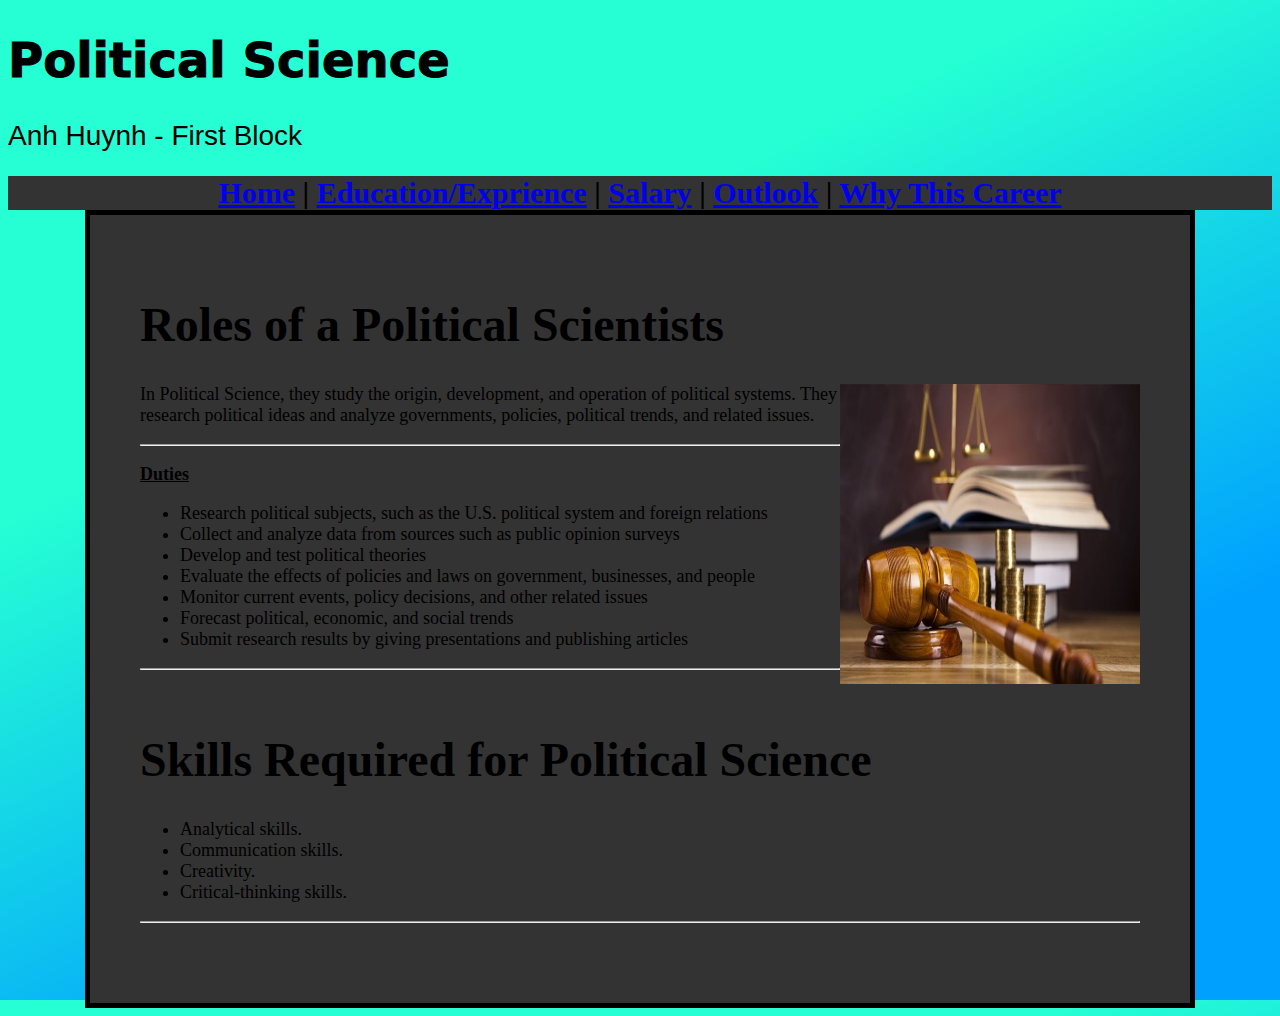
<file: index.html>
<!doctype html>

<html>
    <head>
        <meta charset="utf-8">

        <title>Political Science</title>

        <link rel="stylesheet" href="styles.css">

    </head>

<div="banner">
    <h1 id="title">Political Science</h1>
    <h2 id="creator">Anh Huynh - First Block</h2>
</div>

<nav class="menu">
		<a class="active" href="index.html">Home</a> |
		<a href="education.html">Education/Exprience</a> |
		<a href="salary.html">Salary</a> |
		<a href="outlook.html">Outlook</a> |
		<a href="aboutme.html">Why This Career</a>
</nav>

<body>
    <div id="center">
        <h1>Roles of a Political Scientists </h1>
            <img src="./image/polsci.png" alt="Political Science" width="300" height="300">

            <p>
                In Political Science, they study the origin, development, and operation of political systems. They research political ideas and analyze governments, policies, political trends, and related issues.
            </p>
            <hr/>
        <h3>Duties</h3>  
            <p>
                <ul class="roles">
                    <li>Research political subjects, such as the U.S. political system and foreign relations</li>
                    <li>Collect and analyze data from sources such as public opinion surveys</li>
                    <li>Develop and test political theories</li>
                    <li>Evaluate the effects of policies and laws on government, businesses, and people</li>
                    <li>Monitor current events, policy decisions, and other related issues</li>
                    <li>Forecast political, economic, and social trends</li>
                    <li>Submit research results by giving presentations and publishing articles</li>
                </ul>
            </p>
                <hr/><br/>
        <h1>Skills Required for Political Science</h1>
            <p>
                <ul class="skill">
                    <li>Analytical skills.</li>
                    <li>Communication skills.</li>
                    <li>Creativity.</li>
                    <li>Critical-thinking skills.</li>
                </ul>
            </p>
                <hr/><br/>
    </div>    
</body>

</html>
</file>
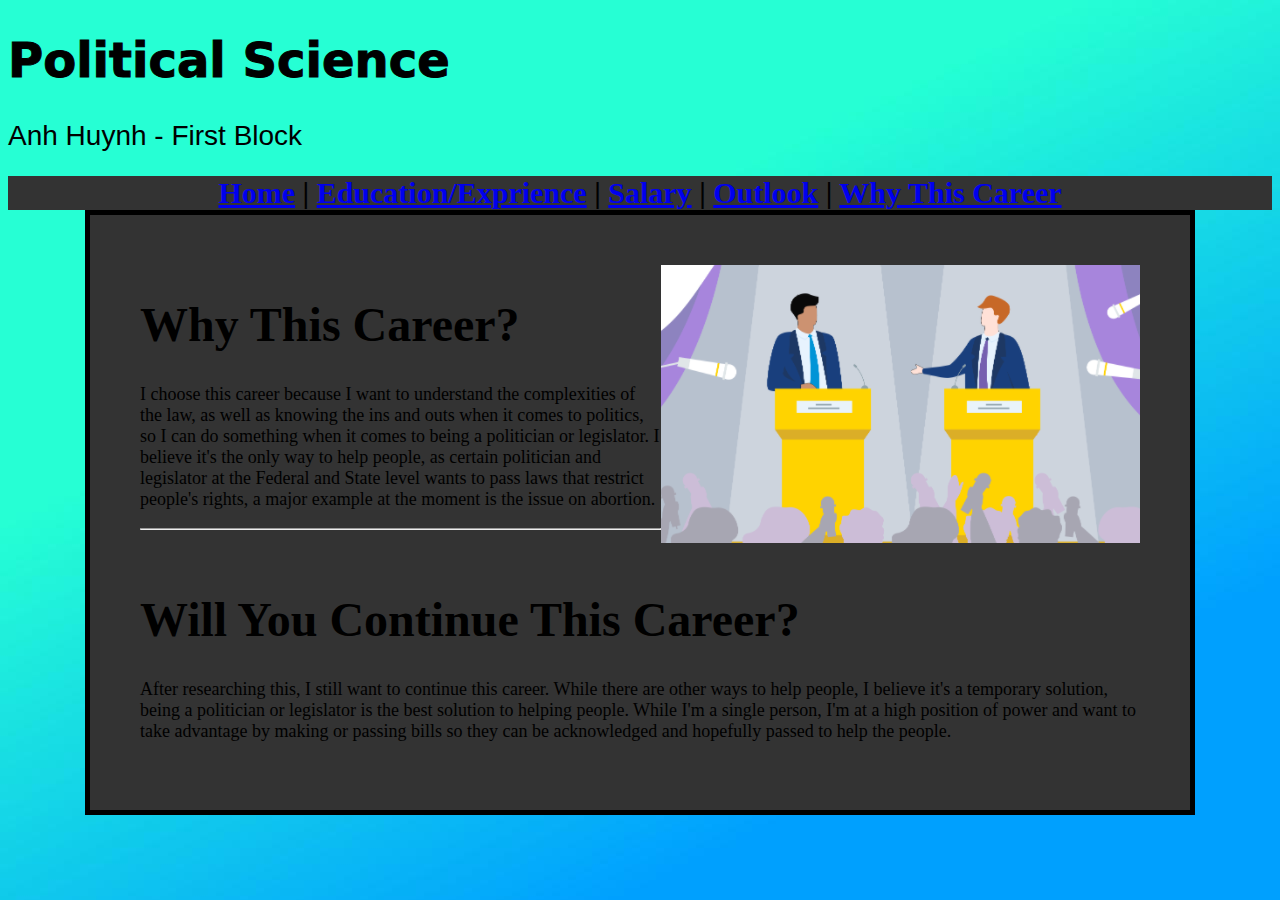
<file: aboutme.html>
<!doctype html>

<html>
    <head>
        <meta charset="utf-8">

        <title>Political Science</title>

        <link rel="stylesheet" href="styles.css">

    </head>

<div="banner">
    <h1 id="title">Political Science</h1>
    <h2 id="creator">Anh Huynh - First Block</h2>
</div>

<nav class="menu">
		<a class="active" href="index.html">Home</a> |
		<a href="education.html">Education/Exprience</a> |
		<a href="salary.html">Salary</a> |
		<a href="outlook.html">Outlook</a> |
		<a href="aboutme.html">Why This Career</a>
</nav>

    <body>
        <div id="center">
        <img id="center"  src="./image/talk.png" alt="Debate">
            <h1 class="title">Why This Career?</h1>
                <p>
                    I choose this career because I want to understand the complexities of the law, as well as knowing the 
                    ins and outs when it comes to politics, so I can do something when it comes to being a politician or 
                    legislator. I believe it's the only way to help people, as certain politician and legislator at the Federal
                    and State level wants to pass laws that restrict people's rights, a major example at the moment is the issue on
                    abortion.
                </p>
                <hr/><br/>
            
            <h1>Will You Continue This Career?</h1>
                <p>
                    After researching this, I still want to continue this career. While there are other ways to help people, I believe
                    it's a temporary solution, being a politician or legislator is the best solution to helping people. While I'm a single
                    person, I'm at a high position of power and want to take advantage by making or passing bills so they can be 
                    acknowledged and hopefully passed to help the people.  
                </p>
        </div>
    </body>
</html>
</file>
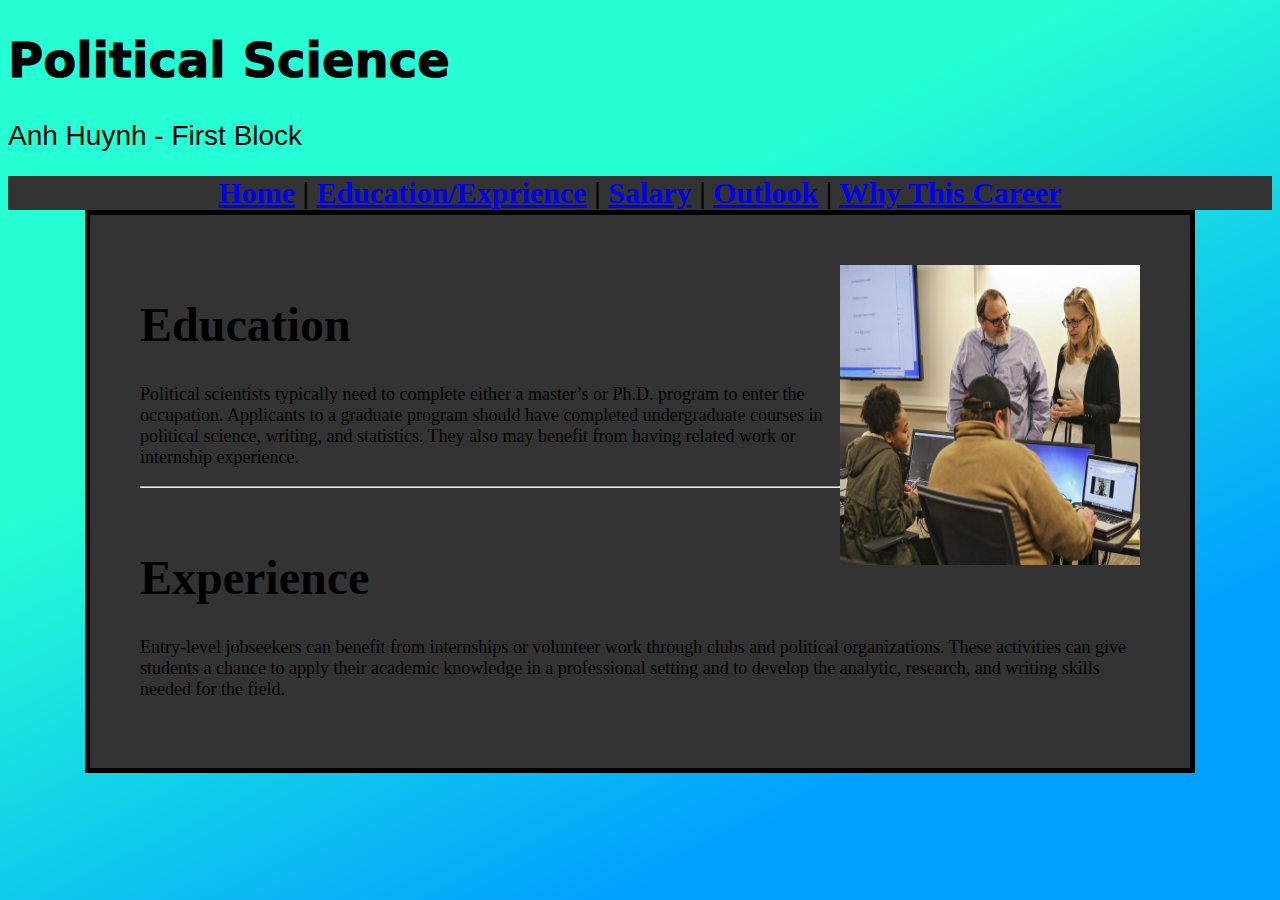
<file: edu.html>
<!doctype html>

<html>
    <head>
        <meta charset="utf-8">

        <title>Political Science</title>

        <link rel="stylesheet" href="styles.css">

    </head>

<div="banner">
    <h1 id="title">Political Science</h1>
    <h2 id="creator">Anh Huynh - First Block</h2>
</div>

<nav class="menu">
		<a class="active" href="index.html">Home</a> |
		<a href="education.html">Education/Exprience</a> |
		<a href="salary.html">Salary</a> |
		<a href="outlook.html">Outlook</a> |
		<a href="aboutme.html">Why This Career</a>
</nav>

<body>
    <div id="center">
<img src="./image/edu.png" alt="Education" width="300" height="300">

        <h1 class="title">Education</h1>
            <p>
                Political scientists typically need to complete either a master’s or Ph.D. program to enter the occupation. 
                Applicants to a graduate program should have completed undergraduate courses in political science, writing, 
                and statistics. They also may benefit from having related work or internship experience.
            </p>
<hr/><br/>
    <h1>Experience</h1>
        <p>
            Entry-level jobseekers can benefit from internships or volunteer work through clubs and political organizations. 
            These activities can give students a chance to apply their academic knowledge in a professional setting and to develop 
            the analytic, research, and writing skills needed for the field.
        </p>
    </div>    
</body>

</html>
</file>
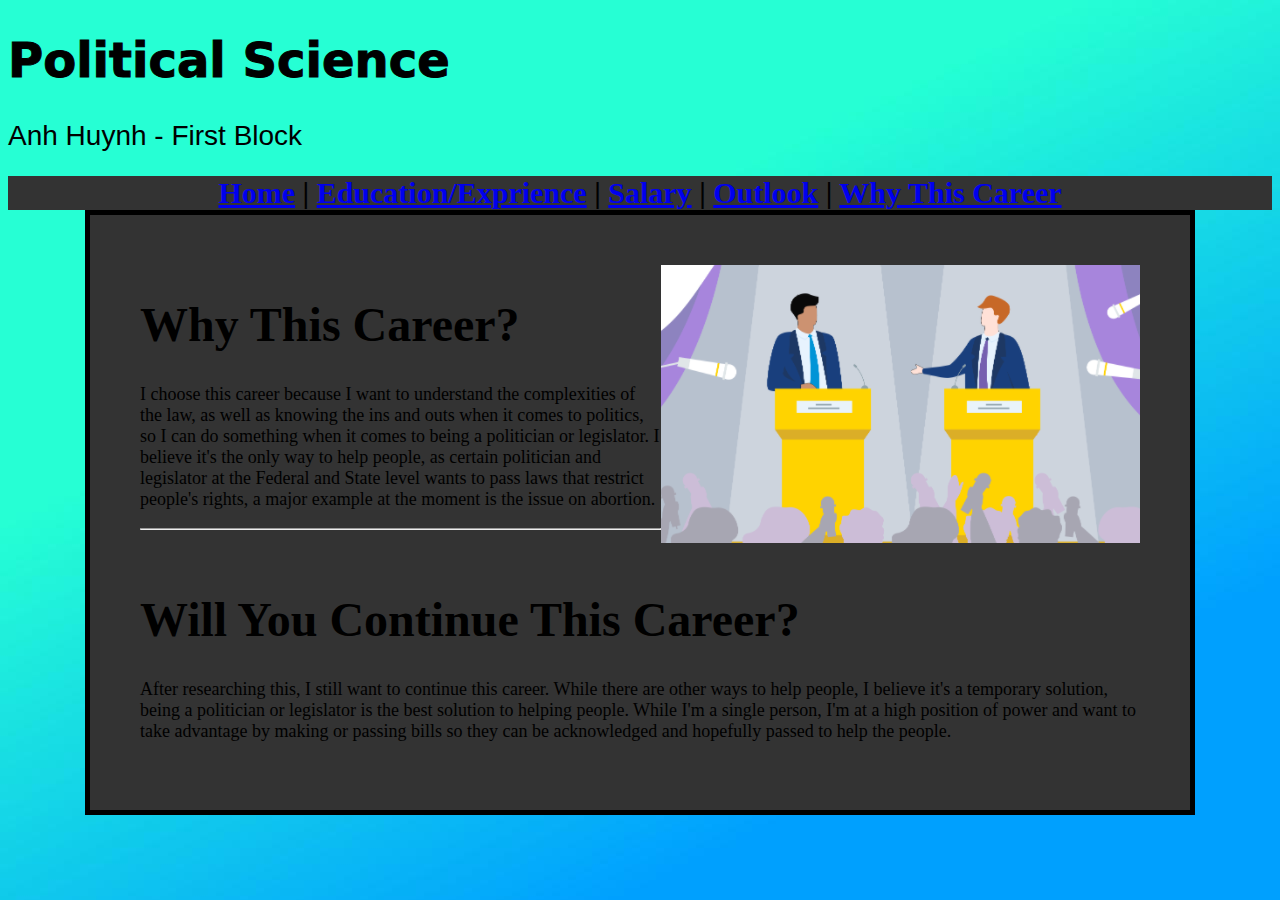
<file: hsaboutme.html>
<!doctype html>

<html>
    <head>
        <meta charset="utf-8">

        <title>Political Science</title>

        <link rel="stylesheet" href="styles.css">

    </head>

<div="banner">
    <h1 id="title">Political Science</h1>
    <h2 id="creator">Anh Huynh - First Block</h2>
</div>

<nav class="menu">
		<a class="active" href="index.html">Home</a> |
		<a href="education.html">Education/Exprience</a> |
		<a href="salary.html">Salary</a> |
		<a href="outlook.html">Outlook</a> |
		<a href="aboutme.html">Why This Career</a>
</nav>

    <body>
        <div id="center">
        <img id="center"  src="./image/talk.png" alt="Debate">
            <h1 class="title">Why This Career?</h1>
                <p>
                    I choose this career because I want to understand the complexities of the law, as well as knowing the 
                    ins and outs when it comes to politics, so I can do something when it comes to being a politician or 
                    legislator. I believe it's the only way to help people, as certain politician and legislator at the Federal
                    and State level wants to pass laws that restrict people's rights, a major example at the moment is the issue on
                    abortion.
                </p>
                <hr/><br/>
            
            <h1>Will You Continue This Career?</h1>
                <p>
                    After researching this, I still want to continue this career. While there are other ways to help people, I believe
                    it's a temporary solution, being a politician or legislator is the best solution to helping people. While I'm a single
                    person, I'm at a high position of power and want to take advantage by making or passing bills so they can be 
                    acknowledged and hopefully passed to help the people.  
                </p>
        </div>
    </body>

</html>
</file>
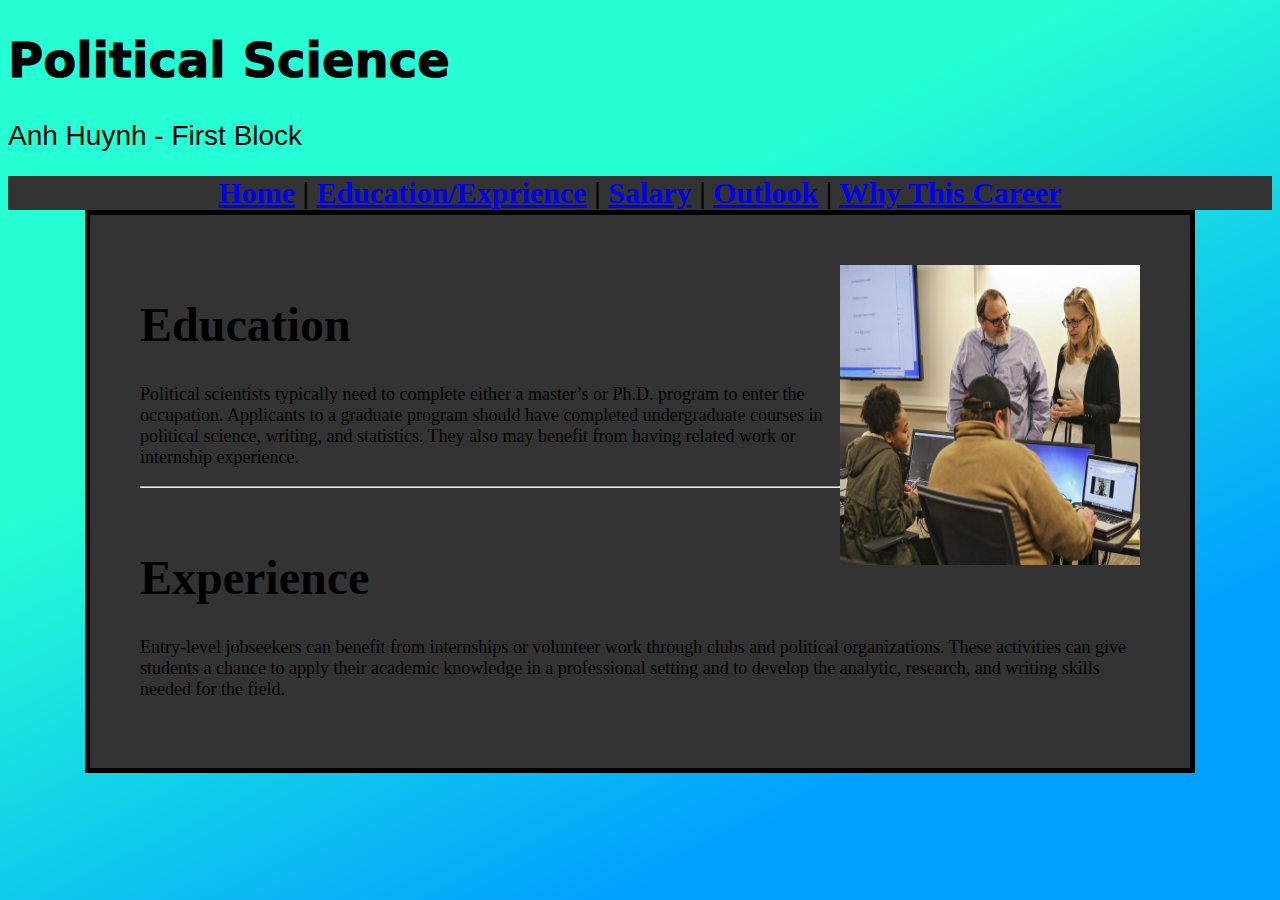
<file: hsedu.html>
<!doctype html>

<html>
    <head>
        <meta charset="utf-8">

        <title>Political Science</title>

        <link rel="stylesheet" href="styles.css">

    </head>

<div="banner">
    <h1 id="title">Political Science</h1>
    <h2 id="creator">Anh Huynh - First Block</h2>
</div>

<nav class="menu">
		<a class="active" href="index.html">Home</a> |
		<a href="education.html">Education/Exprience</a> |
		<a href="salary.html">Salary</a> |
		<a href="outlook.html">Outlook</a> |
		<a href="aboutme.html">Why This Career</a>
</nav>

<body>
    <div id="center">
<img src="./image/edu.png" alt="Education" width="300" height="300">

        <h1 class="title">Education</h1>
            <p>
                Political scientists typically need to complete either a master’s or Ph.D. program to enter the occupation. 
                Applicants to a graduate program should have completed undergraduate courses in political science, writing, 
                and statistics. They also may benefit from having related work or internship experience.
            </p>
<hr/><br/>
    <h1>Experience</h1>
        <p>
            Entry-level jobseekers can benefit from internships or volunteer work through clubs and political organizations. 
            These activities can give students a chance to apply their academic knowledge in a professional setting and to develop 
            the analytic, research, and writing skills needed for the field.
        </p>
    </div>    
</body>

</html>
</file>
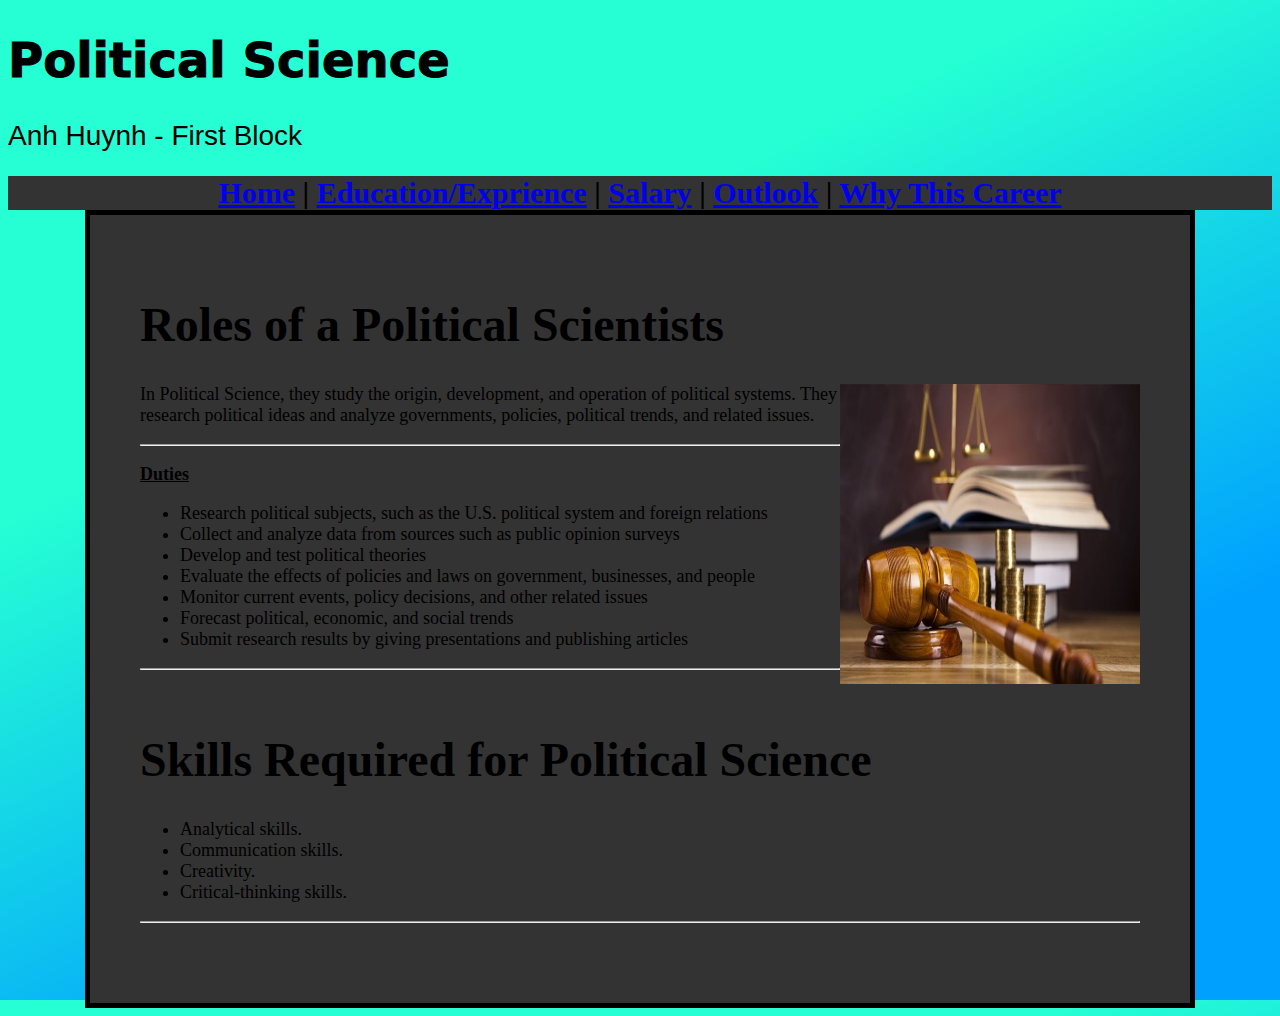
<file: hsindex.html>
<!doctype html>

<html>
    <head>
        <meta charset="utf-8">

        <title>Political Science</title>

        <link rel="stylesheet" href="styles.css">

    </head>

<div="banner">
    <h1 id="title">Political Science</h1>
    <h2 id="creator">Anh Huynh - First Block</h2>
</div>

<nav class="menu">
		<a class="active" href="index.html">Home</a> |
		<a href="education.html">Education/Exprience</a> |
		<a href="salary.html">Salary</a> |
		<a href="outlook.html">Outlook</a> |
		<a href="aboutme.html">Why This Career</a>
</nav>

<body>
    <div id="center">
        <h1>Roles of a Political Scientists </h1>
            <img src="./image/polsci.png" alt="Political Science" width="300" height="300">

            <p>
                In Political Science, they study the origin, development, and operation of political systems. They research political ideas and analyze governments, policies, political trends, and related issues.
            </p>
            <hr/>
        <h3>Duties</h3>  
            <p>
                <ul class="roles">
                    <li>Research political subjects, such as the U.S. political system and foreign relations</li>
                    <li>Collect and analyze data from sources such as public opinion surveys</li>
                    <li>Develop and test political theories</li>
                    <li>Evaluate the effects of policies and laws on government, businesses, and people</li>
                    <li>Monitor current events, policy decisions, and other related issues</li>
                    <li>Forecast political, economic, and social trends</li>
                    <li>Submit research results by giving presentations and publishing articles</li>
                </ul>
            </p>
                <hr/><br/>
        <h1>Skills Required for Political Science</h1>
            <p>
                <ul class="skill">
                    <li>Analytical skills.</li>
                    <li>Communication skills.</li>
                    <li>Creativity.</li>
                    <li>Critical-thinking skills.</li>
                </ul>
            </p>
                <hr/><br/>
    </div>    
</body>

</html>
</file>
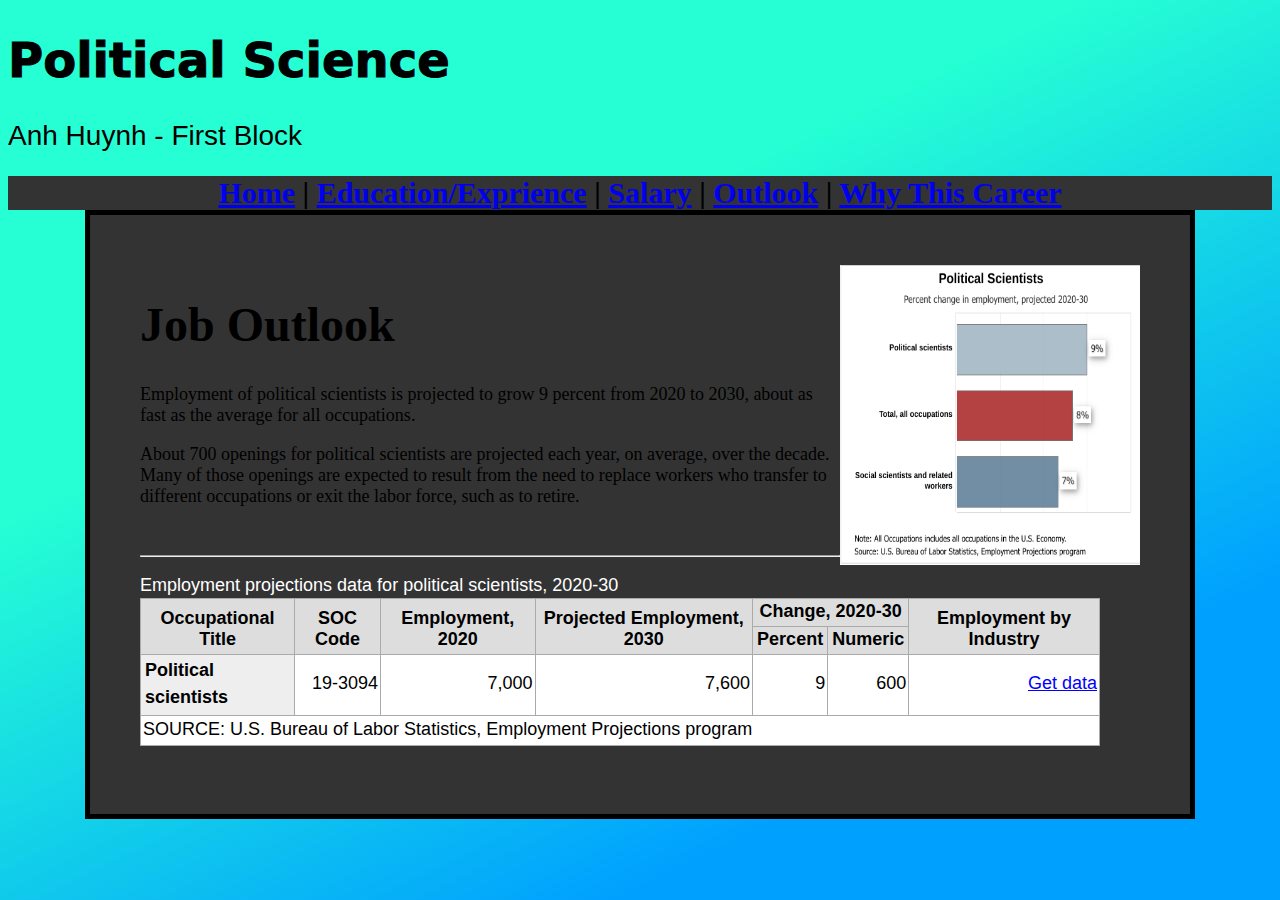
<file: hsoutlook.html>
<!doctype html>

<html>
    <head>
        <meta charset="utf-8">

        <title>Political Science</title>

        <link rel="stylesheet" href="styles.css">

    </head>

<div="banner">
    <h1 id="title">Political Science</h1>
    <h2 id="creator">Anh Huynh - First Block</h2>
</div>

<nav class="menu">
		<a class="active" href="index.html">Home</a> |
		<a href="education.html">Education/Exprience</a> |
		<a href="salary.html">Salary</a> |
		<a href="outlook.html">Outlook</a> |
		<a href="aboutme.html">Why This Career</a>
</nav>

<body>
    <div id="center">
        <img src="./image/9.png" alt="percentage" width="300" height="300"> 
        <h1 class="title">Job Outlook</h1>
            <p>
                Employment of political scientists is projected to grow 9 percent from 2020 to 2030,
                about as fast as the average for all occupations.
            </p>
        
            <p>
                About 700 openings for political scientists are projected each year, on average, 
                over the decade. Many of those openings are expected to result from the need to 
                replace workers who transfer to different occupations or exit the labor force, 
                such as to retire.
            </p><br/><hr/>


<table class="regular">
	<caption><span class="tableTitle">Employment projections data for political scientists, 2020-30</span></caption>
        <thead>
            <tr>
                <th rowspan="2">Occupational Title</th>
                <th rowspan="2" style="align: center;">    SOC Code</th>
                <th rowspan="2" style="align: center;">    Employment, 2020</th>
                <th rowspan="2" style="align: center;">    Projected Employment, 2030</th>
                <th colspan="2" style="align: center; white-space:nowrap;">    Change, 2020-30</th>
                <th rowspan="2" colspan="2" style="align: center;">    Employment by Industry</th>
            </tr>
            <tr>
                <th style="align: center;">    Percent</th>
                <th style="align: center;">    Numeric</th>
            </tr>
        </thead>
        <tfoot>
            <tr>
                <td colspan="8"><p class="footnotes">SOURCE: U.S. Bureau of Labor Statistics, Employment Projections program</p></td>
            </tr>
        </tfoot>
        <tbody>
		<tr>
			<th><p><strong>Political scientists</strong></p></th>
			<td style="align: right">19-3094</td>
			<td style="align: right">7,000</td>
			<td style="align: right">7,600</td>
			<td style="align: right">9</td>
			<td style="align: right">600</td>
			<td style="align: right"><a id="link" href="https://data.bls.gov/projections/nationalMatrix?queryParams=19-3094&ioType=o">Get data</a></td>
		</tr>        
                </tbody>
            </table>
        </div>
    </body>

</html>
</file>
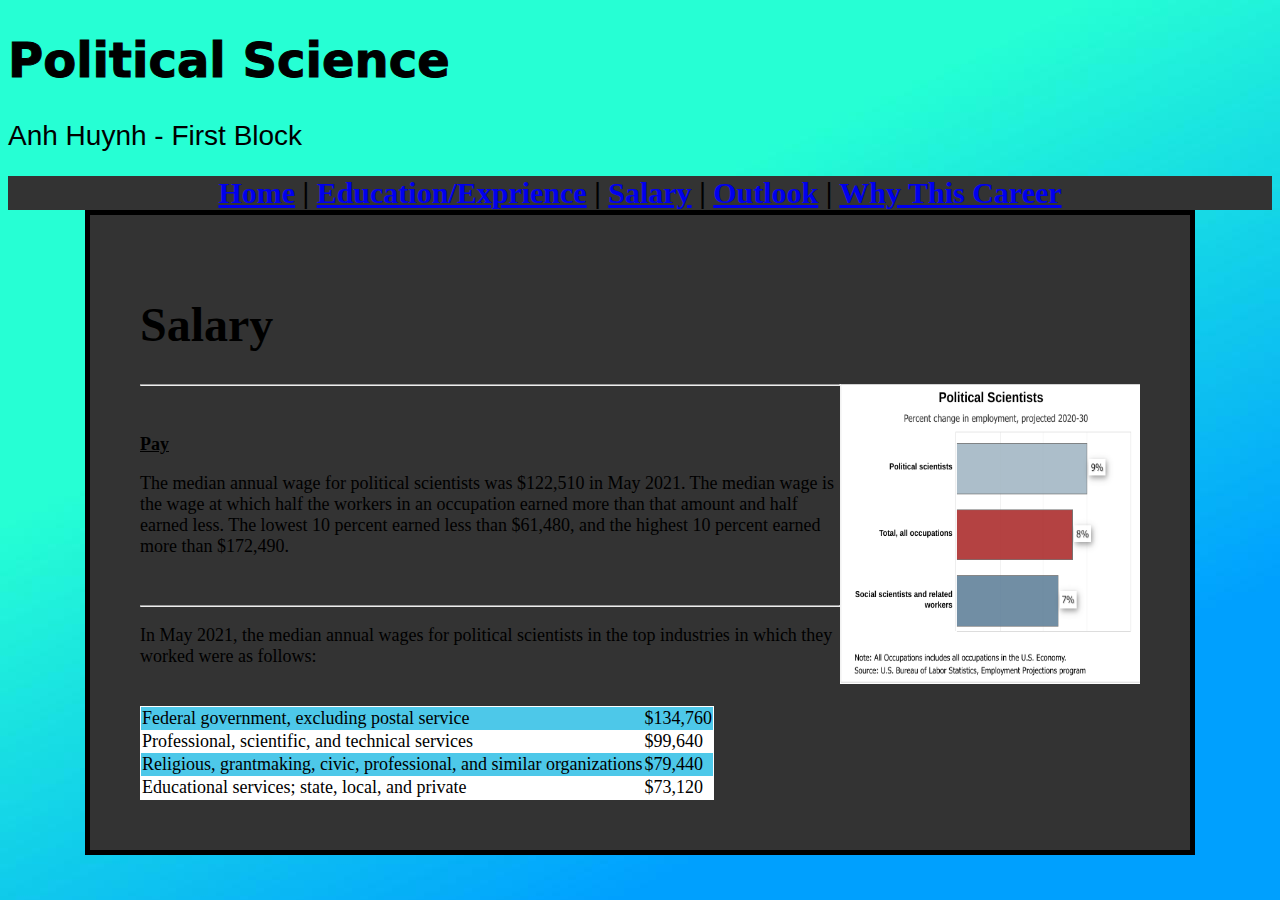
<file: hssalary.html>
<!doctype html>

<html>
    <head>
        <meta charset="utf-8">

        <title>Political Science</title>

        <link rel="stylesheet" href="styles.css">

    </head>

<div="banner">
    <h1 id="title">Political Science</h1>
    <h2 id="creator">Anh Huynh - First Block</h2>
</div>

<nav class="menu">
		<a class="active" href="index.html">Home</a> |
		<a href="education.html">Education/Exprience</a> |
		<a href="salary.html">Salary</a> |
		<a href="outlook.html">Outlook</a> |
		<a href="aboutme.html">Why This Career</a>
</nav>

<body>
    <div id="center">
        <h1 class="title">Salary</h1>
<img src="./image/wage.png" alt="wage" width="300" height="300">

                <hr/><br/>
        <h3>Pay</h3>
            <p>
            The median annual wage for political scientists was $122,510 in May 2021. The median wage is the wage at which half the workers in an occupation earned more than that amount and half earned less. The lowest 10 percent earned less than $61,480, and the highest 10 percent earned more than $172,490.            
            </p>
                <br/><hr/>
            <p>
                In May 2021, the median annual wages for political scientists in the top industries in which they worked were as follows:
            </p>
              <br/>
<table>
  <tr class="ocean">
    <td>Federal government, excluding postal service	</td>

    <td>$134,760</td>
  </tr>
  <tr class="white">
    <td>Professional, scientific, and technical services	</td>

    <td>$99,640</td>
  </tr>
  <tr class="ocean">
    <td>Religious, grantmaking, civic, professional, and similar organizations	</td>

    <td>$79,440</td>
  </tr>
  <tr class="white">
    <td>Educational services; state, local, and private	</td>

    <td>$73,120</td>
  </tr>
  
</table>

  </div>    
</body>

</html>
</file>
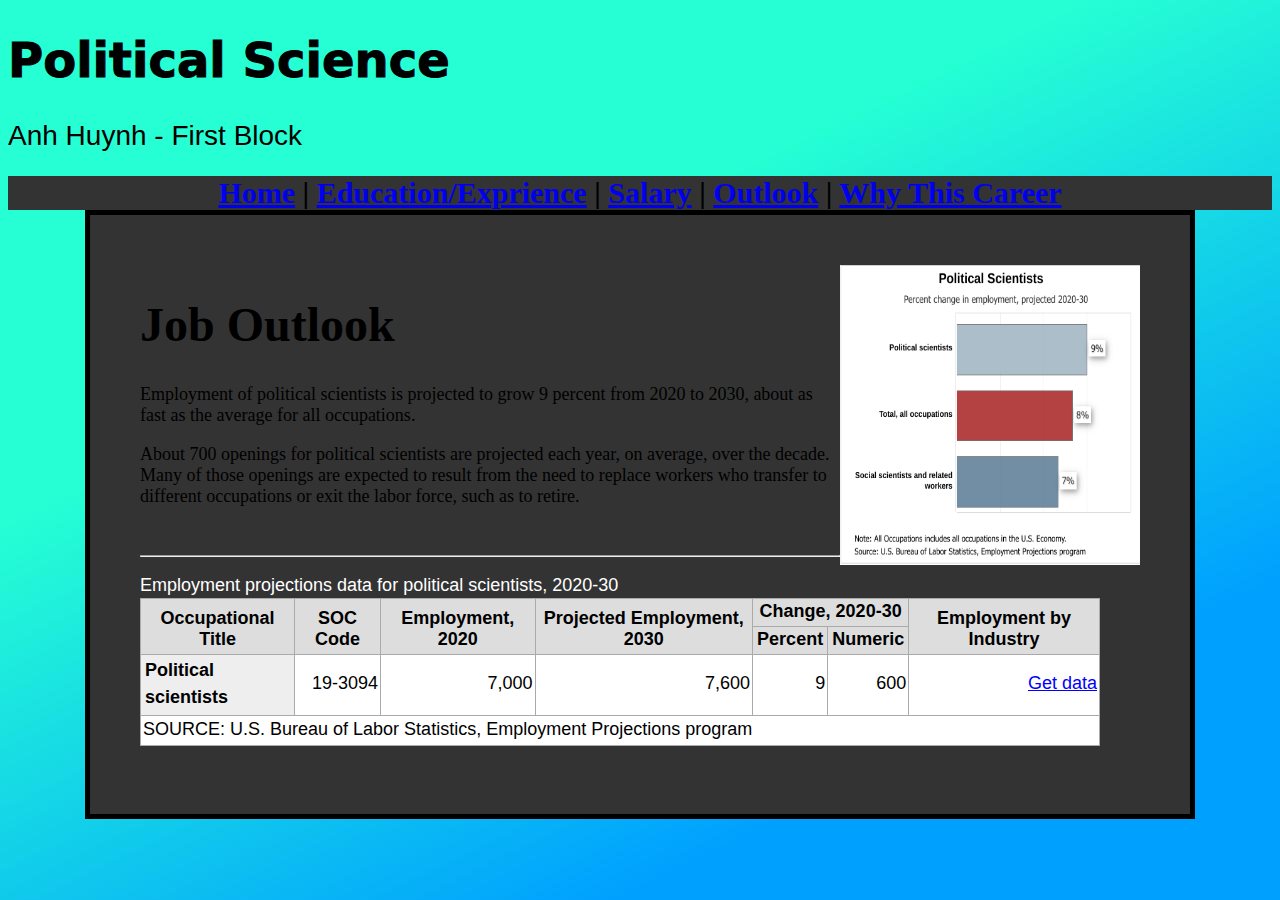
<file: outlook.html>
<!doctype html>

<html>
    <head>
        <meta charset="utf-8">

        <title>Political Science</title>

        <link rel="stylesheet" href="styles.css">

    </head>

<div="banner">
    <h1 id="title">Political Science</h1>
    <h2 id="creator">Anh Huynh - First Block</h2>
</div>

<nav class="menu">
		<a class="active" href="index.html">Home</a> |
		<a href="education.html">Education/Exprience</a> |
		<a href="salary.html">Salary</a> |
		<a href="outlook.html">Outlook</a> |
		<a href="aboutme.html">Why This Career</a>
</nav>

<body>
    <div id="center">
        <img src="./image/9.png" alt="percentage" width="300" height="300"> 
        <h1 class="title">Job Outlook</h1>
            <p>
                Employment of political scientists is projected to grow 9 percent from 2020 to 2030,
                about as fast as the average for all occupations.
            </p>
        
            <p>
                About 700 openings for political scientists are projected each year, on average, 
                over the decade. Many of those openings are expected to result from the need to 
                replace workers who transfer to different occupations or exit the labor force, 
                such as to retire.
            </p><br/><hr/>


<table class="regular">
	<caption><span class="tableTitle">Employment projections data for political scientists, 2020-30</span></caption>
        <thead>
            <tr>
                <th rowspan="2">Occupational Title</th>
                <th rowspan="2" style="align: center;">    SOC Code</th>
                <th rowspan="2" style="align: center;">    Employment, 2020</th>
                <th rowspan="2" style="align: center;">    Projected Employment, 2030</th>
                <th colspan="2" style="align: center; white-space:nowrap;">    Change, 2020-30</th>
                <th rowspan="2" colspan="2" style="align: center;">    Employment by Industry</th>
            </tr>
            <tr>
                <th style="align: center;">    Percent</th>
                <th style="align: center;">    Numeric</th>
            </tr>
        </thead>
        <tfoot>
            <tr>
                <td colspan="8"><p class="footnotes">SOURCE: U.S. Bureau of Labor Statistics, Employment Projections program</p></td>
            </tr>
        </tfoot>
        <tbody>
		<tr>
			<th><p><strong>Political scientists</strong></p></th>
			<td style="align: right">19-3094</td>
			<td style="align: right">7,000</td>
			<td style="align: right">7,600</td>
			<td style="align: right">9</td>
			<td style="align: right">600</td>
			<td style="align: right"><a id="link" href="https://data.bls.gov/projections/nationalMatrix?queryParams=19-3094&ioType=o">Get data</a></td>
		</tr>        
                </tbody>
            </table>
        </div>
    </body>

</html>
</file>
<file: styles.css>
body {
  background-image: url("./image/bgc.png");
  color:"white";
}

h1{
    font-family: Trajan, serif;
    font-weight: bold;
    font-size: 48px;
}

h2{
    font-family: Bodoni , sans-serif ;
    font-weight: normal;
    font-size: 28px;
}

h3{
  font-family: Trajan, serif;
  font-size: 18px;
  text-decoration: underline;

}

div.banner{
  background-color: #333333;
  width: 1000px;
  border: 5px solid black;
  padding: 50px;
  margin: auto;
  font-size: 18px;
}

div{
  background-color: #333333;
  width: 1000px;
  border: 5px solid black;
  padding: 50px;
  margin: auto;
  font-size: 18px;
}

#title {
    -webkit-text-stroke: 1px black;
    font-family: sans; color: "white";
}


nav.menu{
	background-color: #333;
	margin-left: auto;
	margin-right: auto;
	font-weight: bold;
	text-align:center;
	font-size: 30px;
  overflow: hidden;
  color: "white";
}

a {
  color: "white";
 }

a a:hover:not(.active) {
  background-color: #111;
}

a a:hover {
  background-color: #00FFFF;
}

table, th {
  color: black;
  border: 1px solid white;
  border-collapse: collapse;
  border-spacing: 15px;
  text-align: left;
}

table{
    border-spacing: 30px;

}

.ocean{
  background-color: #4dc8e9;
  padding-top: 10px;
  padding-bottom: 20px;
  padding-left: 30px;
  padding-right: 40px;
}

.white{
  background-color: white;
  padding-top: 10px;
  padding-bottom: 20px;
  padding-left: 30px;
  padding-right: 40px;
}

img{
	float: right; 
}

table.regular-data {
	font-size : 92%;
	border-collapse : collapse;
	empty-cells : show;
	margin : 1em 0;
	border : 1px solid #aaa;
	background-color: #fff;
}
table.regular-data caption {
	text-align : left;
	padding-bottom : 2px;
	margin-bottom : 0;
}
/* regular-data, all cells */
table.regular-data th, table.regular-data td {
	border-left : 1px solid #999;
	/*background-color : #fff;*/
	margin : 0;
}
table.regular-data th {
	padding: 1px 4px;
}
table.regular-data td {
	padding: 1px 4px;
	white-space : nowrap;
}
table.regular-data p {
	margin : 0;
	line-height: 100%;
}
/* regular-data, head cells */
table.regular-data thead th {
	background: #dddddd;
	text-align : center;
	vertical-align : bottom;
	border-bottom : 1px solid #999;
}

/* regular-data, body cells */
table.regular-data tbody th {
	text-align : left;
	vertical-align : middle;
	white-space : nowrap;
	border-bottom : 1px solid #999;
}
table.regular-data tbody td {
	text-align : right;
	vertical-align : middle;
	border-bottom : 1px solid #999;
}
table.regular-data tbody td.text {
	text-align : left;
}

/* Grey alt stripes
table.regular-data tbody tr.odd th {
	background: #F4F4F4;
}
table.regular-data tbody tr.even th {
	background: #ebebeb;
}
table.regular-data tbody tr.odd td {
	background: #ffffff;
}
table.regular-data tbody tr.even td {
	background: #F4F4F4;
}
*/
/* Blue alternating stripes */
table.regular-data tbody tr.odd th {
	background: #eee; /* light stripe header */
}
table.regular-data tbody tr.even th {
	background: #DBEAFF; /* dark stripe */
}
table.regular-data tbody tr.odd td {
	background: #ffffff; /* white stripe */
}
table.regular-data tbody tr.even td {
	background: #EEF4FF; /* light stripe */
}

/* regular-data, foot cells */
table.regular-data tfoot td , table.regular-data tfoot th {
	text-align : left;
	border-top : 1px solid #999;
}
/* END REGULAR DATA TABLE */


/* REGULAR TEXT TABLE */ 

table.regular-text {
	font-size : 92%;
	border : 1px solid #aaa;
	border-collapse : collapse;
	empty-cells : show;
	margin : 1em 0;
}
table.regular-text caption {
	
	text-align : left;
	padding-bottom : 2px;
	margin-bottom : 0;
	color : #660000;	
}
table.regular-text th, table.regular-text td {
	border : 1px solid #aaa;
	background-color : #fff;
	margin : 0;
}
table.regular-text th {
	padding: 4px;
}
table.regular-text td {
	padding: 4px;
}

table.regular-text p {
	margin : 0;
	line-height: 100%;
}
table.regular-text td.greenbar {
	background-color : #e7f1d7;
}
table.regular-text thead th {
	background : #EBEBDA;
	text-align : center;
	vertical-align : bottom;
}
table.regular-text tbody th {
	background-color : #eee;
	text-align : left;
	vertical-align : middle;
	mso-number-format:\@; /* Format all numbers as text when copying to Excel */	
}
table.regular-text tbody td {
	mso-number-format:\@; /* Format all numbers as text when copying to Excel */
}
table.regular-text td.footnotes {
	text-align : left;
}
table.regular-text td.endnotes {
	text-align : left;
}
/* END REGULAR TEXT TABLE */

/* REGULAR TABLE */

table.regular {
	width : 96%;
	background-color : #fff;
	border : 1px solid #aaa;
	font-family : tahoma, arial, sans-serif;

	border-collapse : collapse;
	empty-cells : show;
	margin: 1em 0;
	
}
table.regular caption {
	text-align : left;
	padding-bottom : 2px;
	margin-bottom : 0;
	color : white;
}
table.regular p {
	margin: 0 !important;
	line-height: 1.5em;	
}
table.regular th, table.regular td {
	border: 1px solid #aaa;	
	background-color : #fff;
	margin: 0;
}
table.regular th {
	padding: 2px 4px 4px 4px;
}
table.regular td {
	padding: 0px 2px 2px 2px;
}
table.regular td.footnotes,
table.regular td.endnotes {
	padding: 4px;
	text-align : left;
}
table.regular td.footnotes p,
table.regular td.endnotes p {
	line-height: 1.5em;
}
table.regular .footnotestitle {
	font-weight: bold;
}

table.regular thead th {
	background: #dddddd;
	text-align : center;
	vertical-align : bottom;
}
table.regular tbody th {
	background-color : #eee; /* light stripe header(same as dark stripe) */
	text-align : left;
	vertical-align : middle;
}
table.regular tbody td {
	text-align : right;
	background-color: #fff; /* light stripe */
}
table.regular tbody tr.greenbar th {
	background-color : #DBEAFF; /* dark stripe header */
}
table.regular tbody tr.greenbar td {
	background-color : #EEF4FF; /* dark stripe */
}
table.regular td.footnotes {
	text-align : left;
}
table.regular td.endnotes {
	text-align : left;
}
table.regular td.section {
	background-color : #d8d8d8;
	text-align : center;
	font-weight : bold;
}
table.regular td.section2 {
	background-color : #d8d8d8;
}
table.regular img.dinosaur {
	vertical-align : middle;
}
table.regular tbody tr.sep {
	padding-top : 2em;
}
table.regular tbody tr.sep td {
	height : 0.4em;
	background-color : #eaeaea;
}
table.regular td.greenbar {
	background-color : #E7F1D7;
}
table.regular tr.menutable {
	text-align : left;
}
table.menutable tbody th {
	text-align : left;
	vertical-align : middle;
}
table.regular tbody tr.highlight th {
	background-color : #DFF3C9;
}
table.regular tbody tr.highlight td {
	background-color : #EDF8E0;
}
table.regular tbody tr.spformat2 th {
	background-color : #FFFFCC;
}
table.regular tbody tr.spformat2 td {
	background-color : #FFFFDD;
}
table.regular tbody tr.spformat3 th {
	background-color : #D5D0E8;
}
table.regular tbody tr.spformat3 td {
	background-color : #E3E0EF;
}

table.regular span.footnoteRefs a, 
table.regular tfoot tr.footnotes td.footnotes p.footnotes a[id$=".p"] { 
	text-transform: uppercase; 
	} 
table.regular tfoot tr.footnotes td.footnotes p.footnotes a[id^="anch"] {
	text-transform: none;
	 }
#link {
   color:blue;
}
</file>
